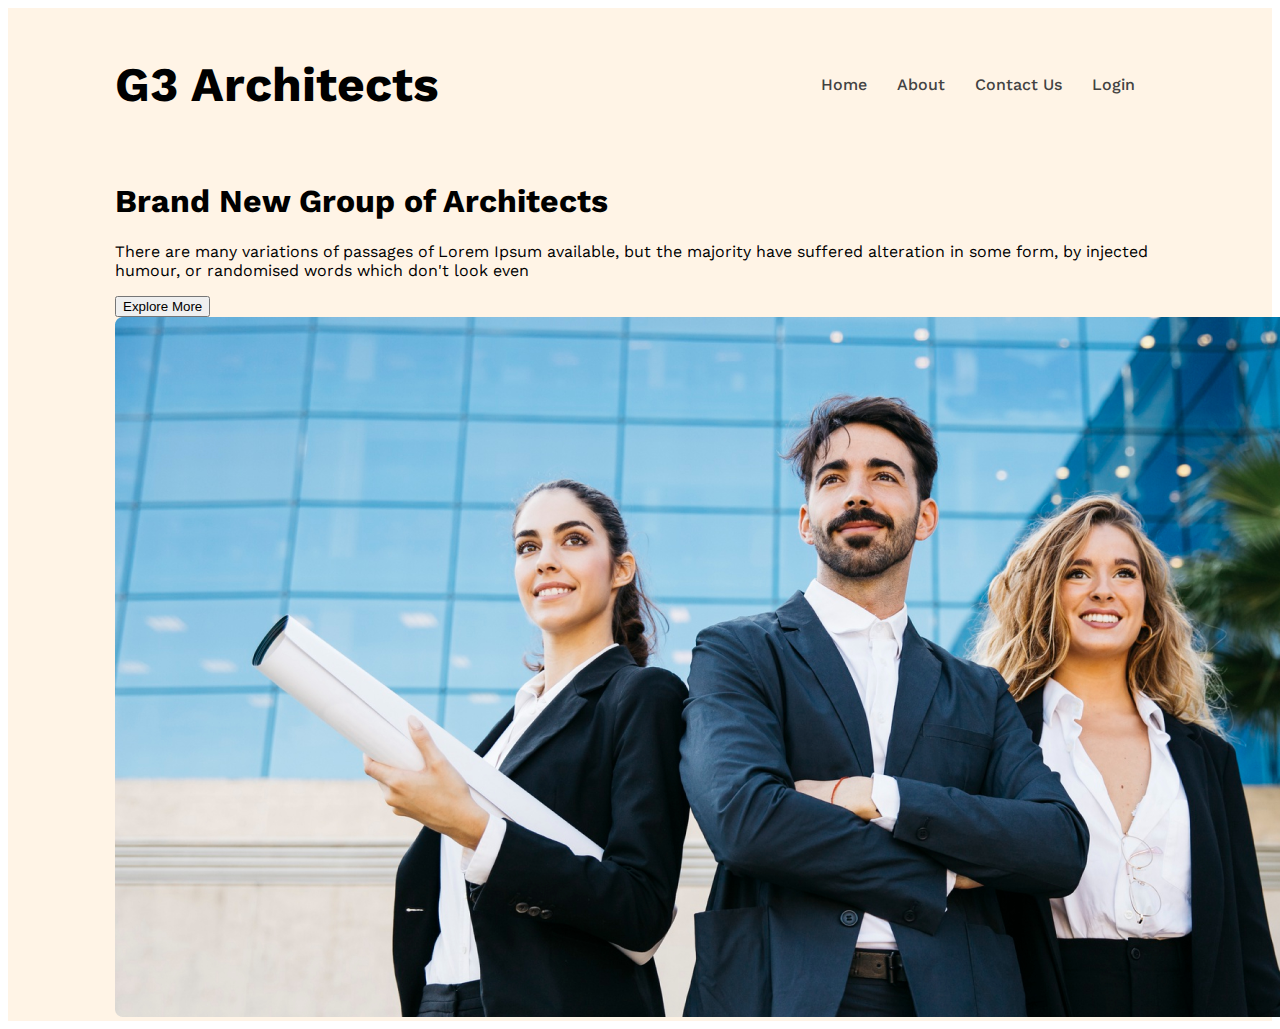
<file: g3-architect-practices/index.html>
<!DOCTYPE html>
<html lang="en">

<head>
    <meta charset="UTF-8">
    <meta name="viewport" content="width=device-width, initial-scale=1.0">
    <title>Architect Website</title>
    <link rel="stylesheet" href="style/style.css">
</head>

<body class="work-sans-font">
    <header class="bg-light">
        <nav class="navbar display-flex">
            <h3 class="brand">G3 Architects</h3>
            <ul class="nav-links display-flex">
                <!-- li.nav-items*4>a-nav-link -->
                <li class="nav-items"><a href="#" class="nav-link text-gray">Home</a></li>
                <li class="nav-items"><a href="#" class="nav-link text-gray">About</a></li>
                <li class="nav-items"><a href="#" class="nav-link text-gray">Contact Us</a></li>
                <li class="nav-items"><a href="#" class="nav-link text-gray">Login</a></li>

            </ul>
        </nav>
        <div class="banner">
            <h1 class="banner-title">Brand New Group of Architects</h1>
            <p class="banner-description">There are many variations of passages of Lorem Ipsum available, but the majority have suffered alteration in some form, by injected humour, or randomised words which don't look even</p>
            <button class="btn-primary">Explore More</button>
            <img src="images/banner.png" alt="">
        </div>
    </header>
    <main>

    </main>
    <footer>

    </footer>
</body>

</html>
</file>
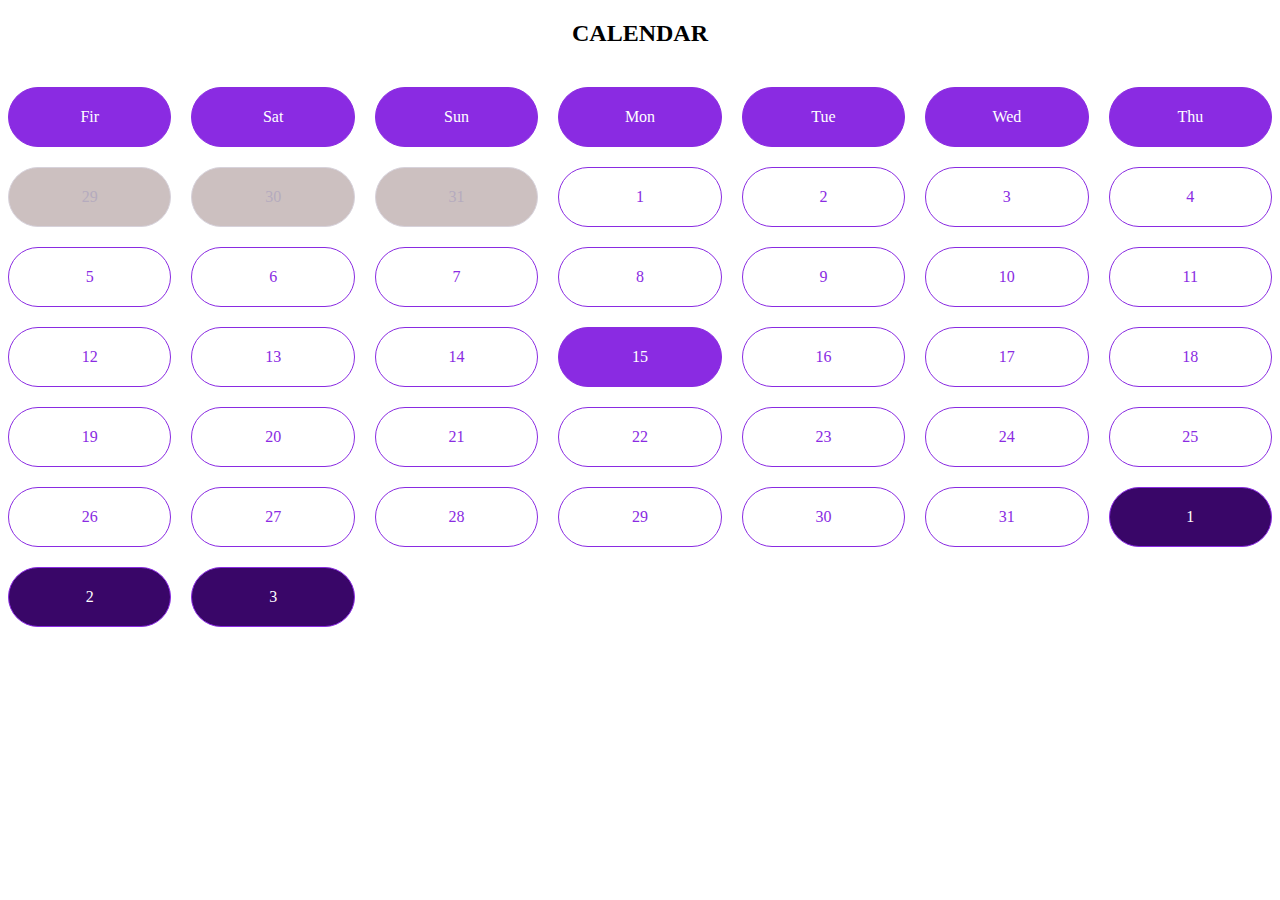
<file: Pseudo-code-html/index.html>
<!DOCTYPE html>
<html lang="en">
<head>
    <meta charset="UTF-8">
    <meta name="viewport" content="width=device-width, initial-scale=1.0">
    <title>Calender</title>
    <link rel="stylesheet" href="style/style.css">
</head>
<body>
    <h2>CALENDAR</h2>
    <div class="calendar">
        <div class="day">Fir</div>
        <div class="day">Sat</div>
        <div class="day">Sun</div>
        <div class="day">Mon</div>
        <div class="day">Tue</div>
        <div class="day">Wed</div>
        <div class="day">Thu</div>
        <div class="date old">29</div>
        <div class="date old">30</div>
        <div class="date old">31</div>
        <div class="date">1</div>
        <div class="date">2</div>
        <div class="date">3</div>
        <div class="date">4</div>
        <div class="date">5</div>
        <div class="date">6</div>
        <div class="date">7</div>
        <div class="date">8</div>
        <div class="date">9</div>
        <div class="date">10</div>
        <div class="date">11</div>
        <div class="date">12</div>
        <div class="date">13</div>
        <div class="date">14</div>
        <div class="date today">15</div>
        <div class="date">16</div>
        <div class="date">17</div>
        <div class="date">18</div>
        <div class="date">19</div>
        <div class="date">20</div>
        <div class="date">21</div>
        <div class="date">22</div>
        <div class="date">23</div>
        <div class="date">24</div>
        <div class="date">25</div>
        <div class="date">26</div>
        <div class="date">27</div>
        <div class="date">28</div>
        <div class="date">29</div>
        <div class="date">30</div>
        <div class="date">31</div>
        <div class="date new">1</div>
        <div class="date new">2</div>
        <div class="date new">3</div>
    </div>
</body>
</html>
</file>
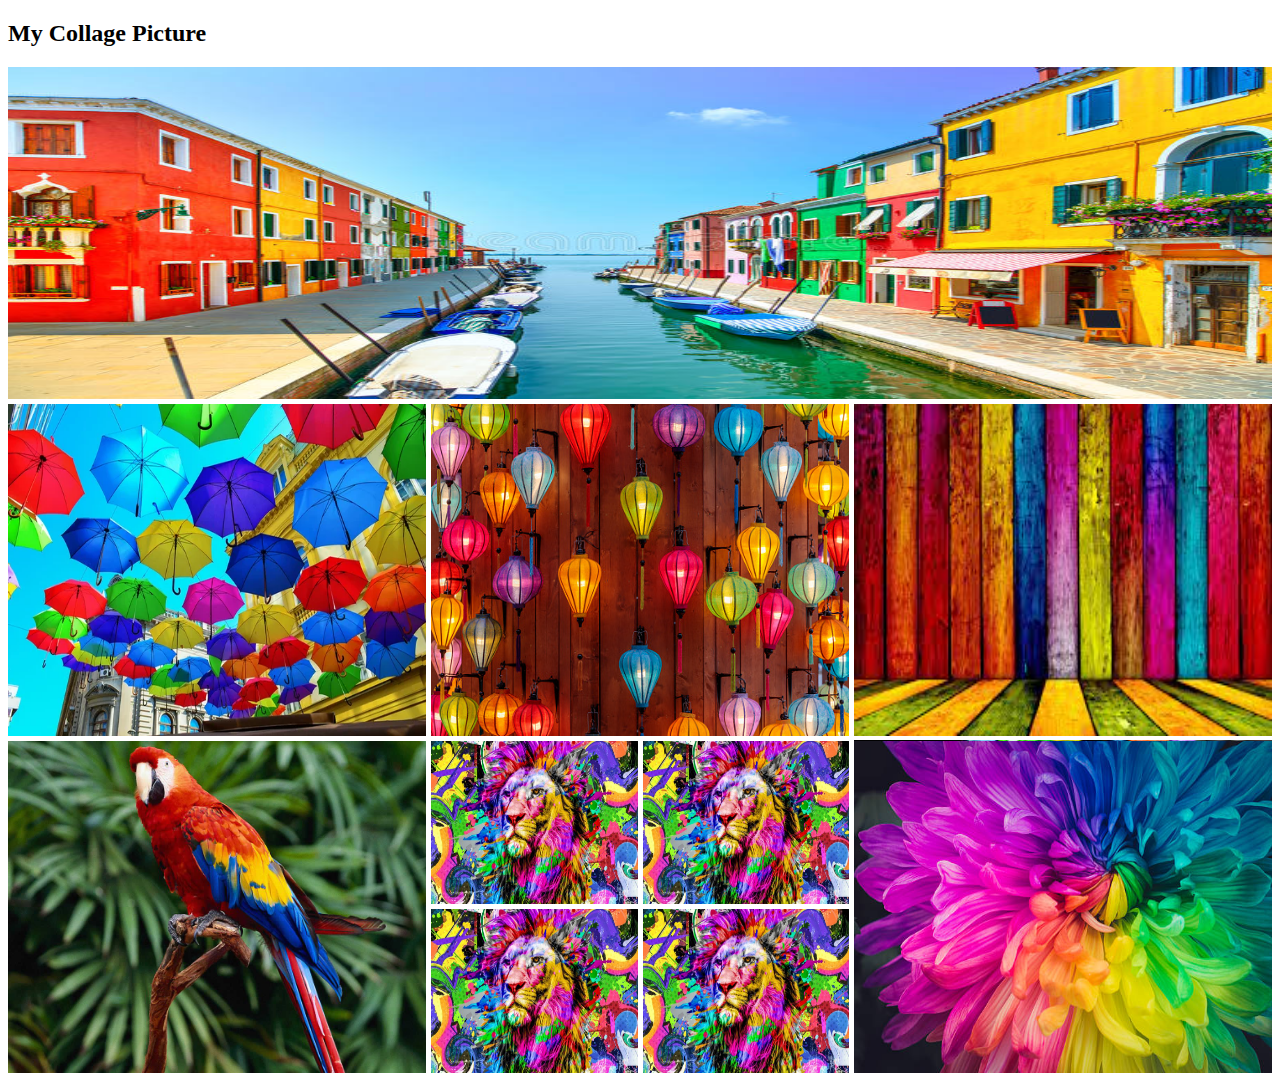
<file: simple-website/index.html>
<!DOCTYPE html>
 <html lang="en">
 <head>
    <meta charset="UTF-8">
    <meta name="viewport" content="width=device-width, initial-scale=1.0">
    <title>Image resizing</title>
    <link rel="stylesheet" href="style/style.css">
 </head>
 <body>
    <header>
        <h2>My Collage Picture</h2>  
    </header>
      <main>
        <section>
            <div class="row">
                <img src="images/A.jpg" alt="">
            </div>
            <div class="row">
                <div>
                    <img src="images/B.jpg" alt="">
                </div>
                <div>
                    <img src="images/C.jpg" alt="">
                </div>
                <div class="verticle-image">
                    <img src="images/D.jpg" alt="">
                    <img src="images/E.jpg" alt="">
                </div>
            </div>
            <div class="row">
                <div>
                    <img src="images/F.jpg" alt="">
                </div>
                <div class="box-collage">
                    <img src="images/G.jpg" alt="">
                    <img src="images/G.jpg" alt="">
                    <img src="images/G.jpg" alt="">
                    <img src="images/G.jpg" alt="">
                </div>
                <div>
                    <img src="images/H.jpg" alt="">
                </div>
            </div>
        </section>
      </main>
 </body>
 </html>
</file>
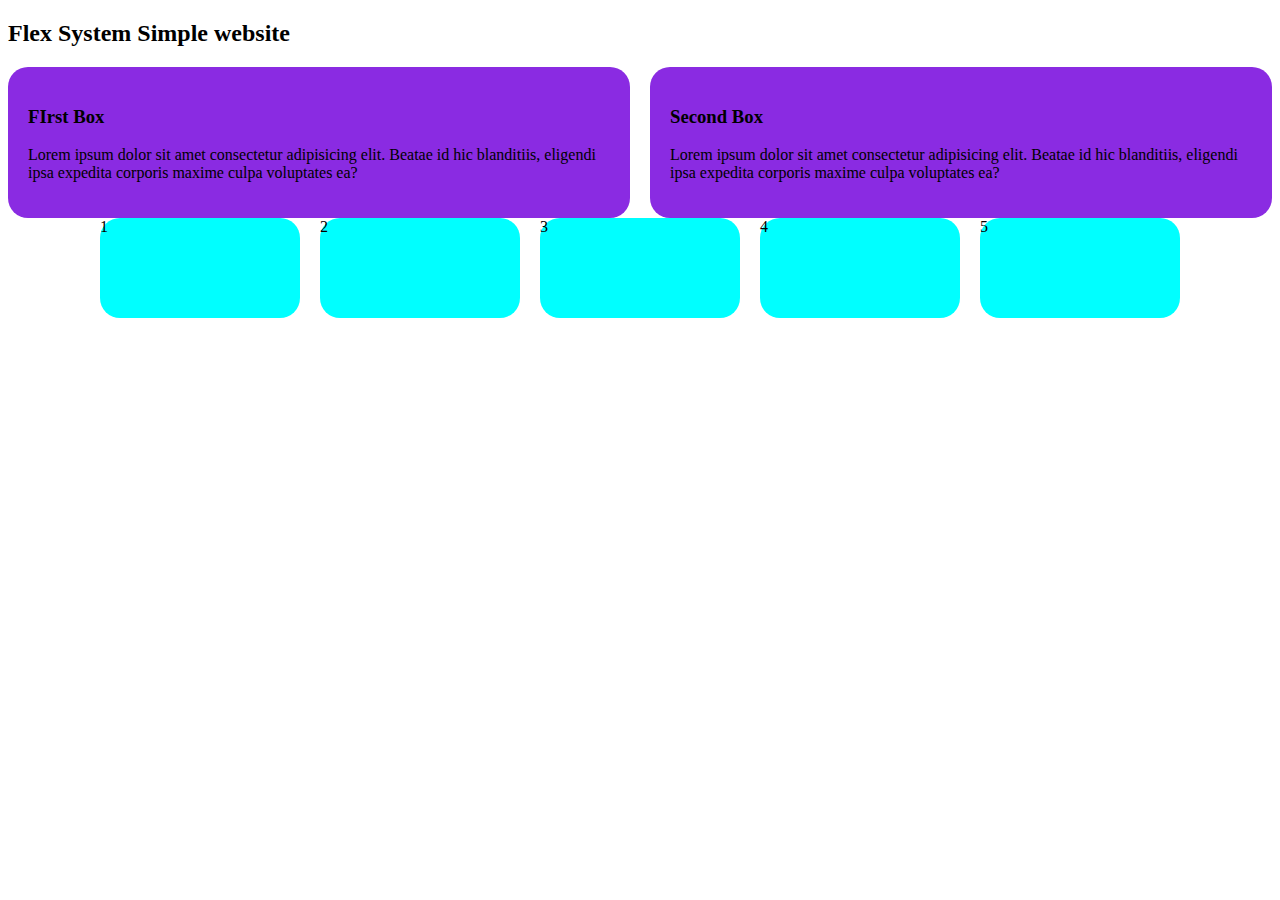
<file: Pseudo-code-html/mediaQueri.html>
<!DOCTYPE html>
<html lang="en">

<head>
    <meta charset="UTF-8">
    <meta name="viewport" content="width=device-width, initial-scale=1.0">
    <title>Flex System</title>
    <style>
        .container{
            display: flex;
            gap: 20px;
        }
        .items{
            width: 200px;
            height: 100px;
            background-color: aqua;
            border-radius:20px;
        }
        .container-2{
            display: flex;
            flex-wrap: wrap;
            gap:20px;
            justify-content: center;
        }
        .box{
            background-color: blueviolet;
            padding: 20px;
            border-radius: 20px;
        }
        @media screen and (max-width: 576px) {
            .container{
                flex-direction: column;
            }
        }
    </style>
</head>

<body>
    <h2>Flex System Simple website</h2>
    <div class="container">
        <div class="box">
            <h3>FIrst Box</h3>
            <p>Lorem ipsum dolor sit amet consectetur adipisicing elit. Beatae id hic blanditiis, eligendi ipsa expedita
                corporis maxime culpa voluptates ea?</p>
        </div>
        <div class="box">
            <h3>Second Box</h3>
            <p>Lorem ipsum dolor sit amet consectetur adipisicing elit. Beatae id hic blanditiis, eligendi ipsa expedita
                corporis maxime culpa voluptates ea?</p>
        </div>
    </div>
    <div class="container-2">
        <div class="items">1</div>
        <div class="items">2</div>
        <div class="items">3</div>
        <div class="items">4</div>
        <div class="items">5</div>
    </div>
</body>

</html>
</file>
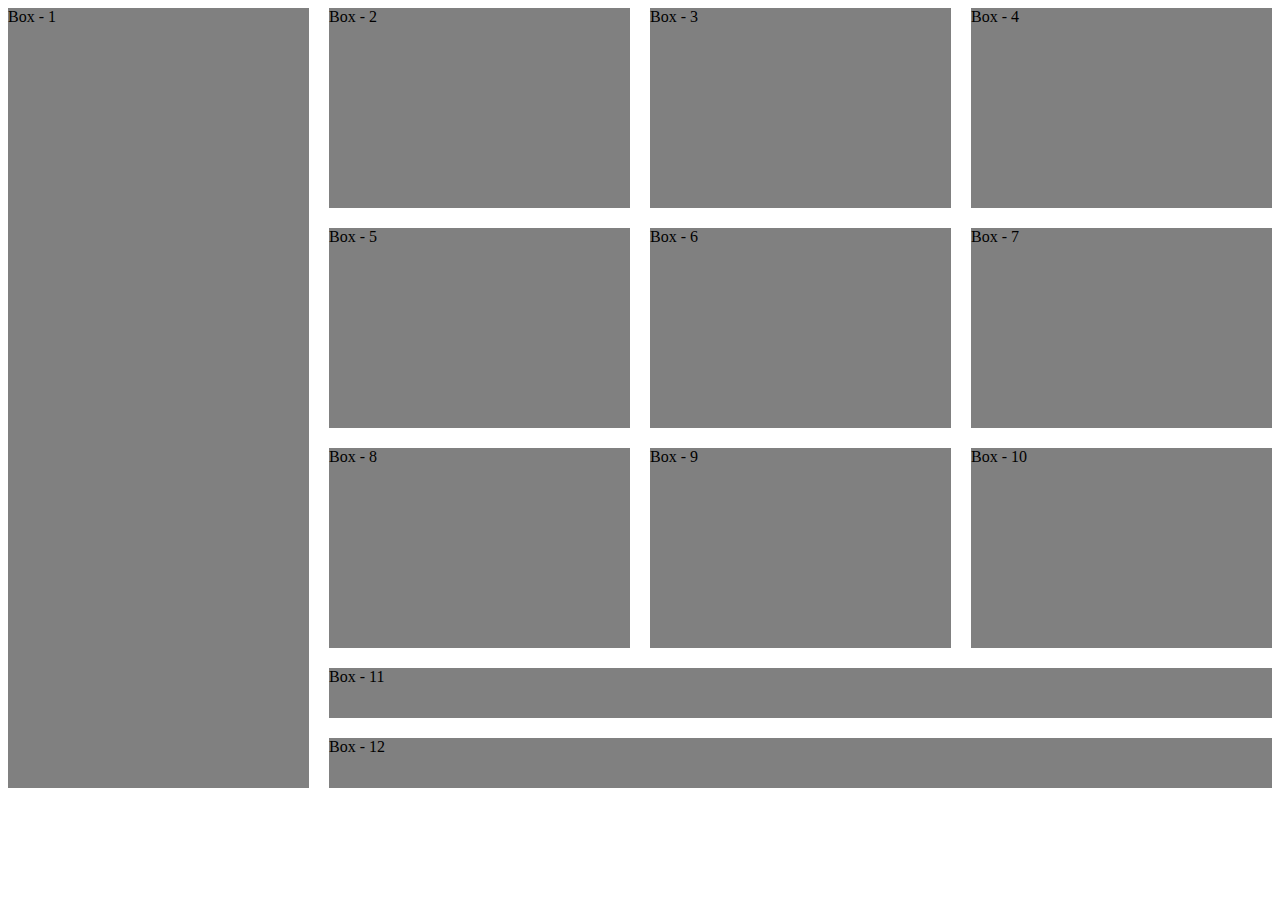
<file: simple-website/grid.html>
<!DOCTYPE html>
<html lang="en">
<head>
    <meta charset="UTF-8">
    <meta name="viewport" content="width=device-width, initial-scale=1.0">
    <title>Grid Style</title>
    <style>
        .container{
            display: grid;
            grid-template-columns: repeat(4, 1fr);
            grid-template-rows: repeat(3,200px) 50px 50px;
            gap: 20px;
        }
        .box{
            background-color: gray;
        }
        #box-1{
            grid-row: span 5;
            /* width: 200px; */
        }
        #box-11, #box-12{
            grid-column: span 3;
        }
    </style>
</head>
<body>
    <div class="container">
        <div class="box" id="box-1">Box - 1</div>
        <div class="box" id="box-2">Box - 2</div>
        <div class="box" id="box-3">Box - 3</div>
        <div class="box" id="box-4">Box - 4</div>
        <div class="box" id="box-5">Box - 5</div>
        <div class="box" id="box-6">Box - 6</div>
        <div class="box" id="box-7">Box - 7</div>
        <div class="box" id="box-8">Box - 8</div>
        <div class="box" id="box-9">Box - 9</div>
        <div class="box" id="box-10">Box - 10</div>
        <div class="box" id="box-11">Box - 11</div>
        <div class="box" id="box-12">Box - 12</div>
    </div>
</body>
</html>
</file>
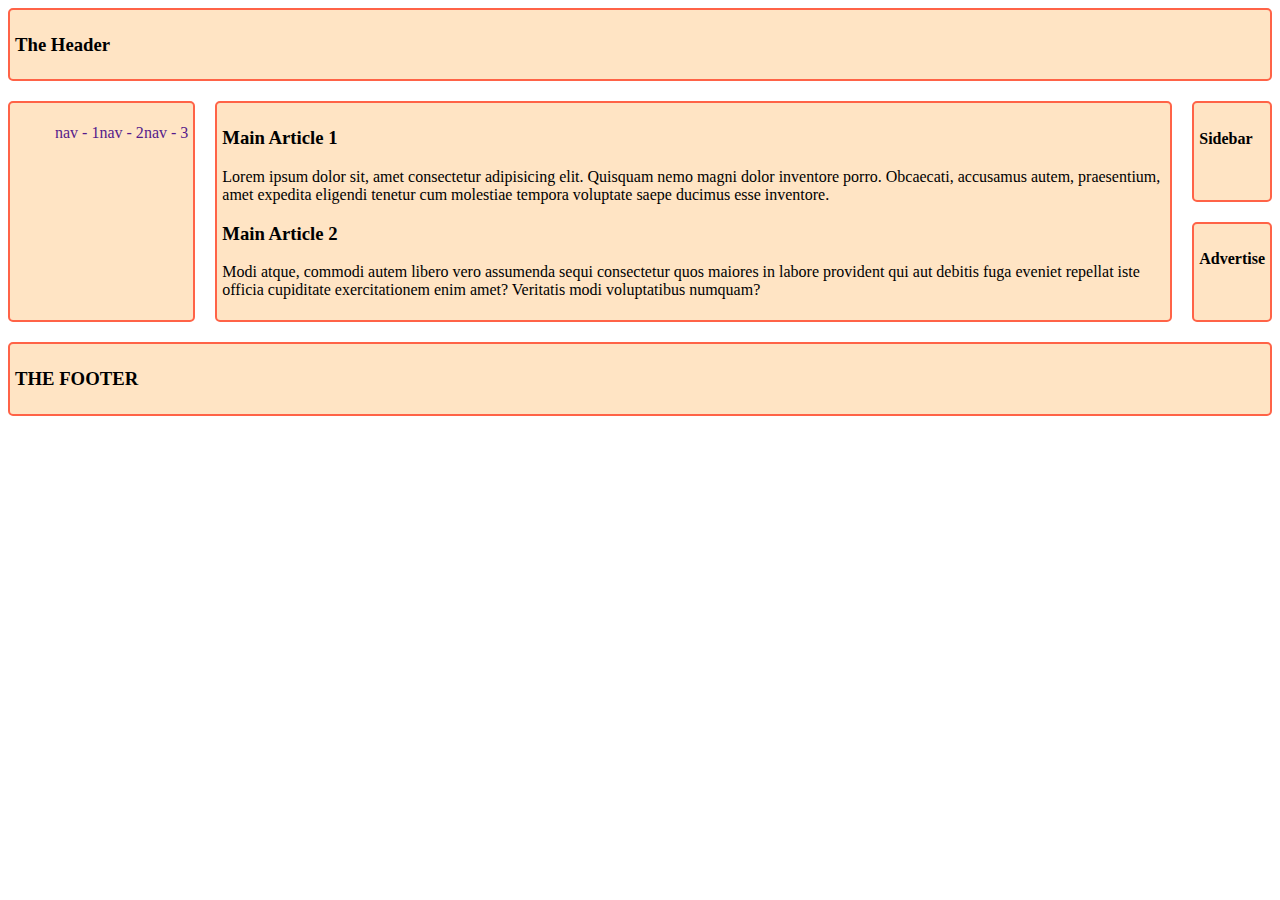
<file: simple-website/gridLayout.html>
<!DOCTYPE html>
<html lang="en">

<head>
    <meta charset="UTF-8">
    <meta name="viewport" content="width=device-width, initial-scale=1.0">
    <title>Grid Layout</title>
    <link rel="stylesheet" href="style/grid.css">
</head>

<body class="container">
    <header class="header">
        <h3>The Header</h3>
    </header>
    <nav class="nav">
        <ul>
            <li><a href="">nav - 1</a></li>
            <li><a href="">nav - 2</a></li>
            <li><a href="">nav - 3</a></li>
        </ul>
    </nav>
    <main class="main">
        <article>
            <h3>Main Article 1</h3>
            <p>Lorem ipsum dolor sit, amet consectetur adipisicing elit. Quisquam nemo magni dolor inventore porro.
                Obcaecati, accusamus autem, praesentium, amet expedita eligendi tenetur cum molestiae tempora voluptate
                saepe ducimus esse inventore.</p>
        </article>
        <article>
            <h3>Main Article 2</h3>
            <p>Modi atque, commodi autem libero vero assumenda sequi consectetur quos maiores in labore provident qui
                aut debitis fuga eveniet repellat iste officia cupiditate exercitationem enim amet? Veritatis modi
                voluptatibus numquam?</p>
        </article>
    </main>
        <div class="sidebar">
            <h4>Sidebar</h4>
        </div>
        <div class="advertise">
            <h4>Advertise</h4>
        </div>
    <footer class="footer">
        <h3>THE FOOTER</h3>
    </footer>
</body>

</html>
</file>
<file: g3-architect-practices/style/style.css>
@import url('https://fonts.googleapis.com/css2?family=Work+Sans:ital,wght@0,100..900;1,100..900&display=swap');


.work-sans-font {
    font-family: "Work Sans", sans-serif;
    font-optical-sizing: auto;
    font-weight: 400;
    font-style: normal;
}

/* shared styles */
.display-flex{
    display: flex;
}

/* dark-2 */
.text-gray{
    color: #424242;
}
/* dark-3 */
.text-light-gray{
    color: #727272;
}

.bg-light{
    background-color: rgba(255, 144, 14, 0.1);
}

/* header styles */

/* navbar related style */
.navbar{
    justify-content: space-between;
    align-items: center;
}
.brand{
    font-weight: 700;
    font-size: 3rem;
}
.nav-items{
    list-style: none;
    margin-right: 30px;
}
.nav-link{
    text-decoration: none;
    font-weight: 500;
}

.navbar, .banner{
    max-width: 1050px;
    margin: 0 auto;
}
</file>
<file: Pseudo-code-html/style/style.css>
.calendar{
    margin-top: 40px;
    display: grid;
    grid-template-columns: repeat(7, 1fr);
    column-gap: 20px;
    row-gap: 20px;
 }
 .date, .day{
    border: 1px solid blueviolet;
    border-radius: 90px;
    text-align: center;
    padding: 20px;
    color: blueviolet;
 }
 .day{
    background-color: blueviolet;
    color: #ffff;
 }
 .today{
    background-color: blueviolet;
    color: #ffff;
 }
.date:hover{
    background-color: blueviolet;
    color: #ffff;
}
.old{
    background-color: #ccc0c0;
    color: rgb(181, 171, 190);
    border: 1px solid rgb(215, 210, 219);
    border-radius: 90px;
}
.new{
    background-color: rgb(57, 6, 104);
    color: #fefefe;
}
h2{
    text-align: center;
    justify-content: flex-start;
}
</file>
<file: simple-website/style/style.css>
img{
    width: 100%;
    height: 100%;
}
.row{
    height: 332px;
    display: flex;
    gap: 5px;
    margin-bottom: 5px;
}
.row > div{
    flex: 1;
}
.verticle-image{
    height: calc(50%-(5px)/2);
}
.box-collage{
    display: grid;
    grid-template-columns: repeat(2,1fr);
    gap: 5px;
}

@media screen and (max-width:576px){
    .row{
        flex-direction: column;
        height: auto;
    }
    .box-collage{
        grid-template-columns: 1fr;
    }
}
@media screen and (min-width: 576px) and (max-width: 992px) {
    .row{
        flex-direction: column;
        height: auto;
    }
}
</file>
<file: simple-website/style/grid.css>
.header, nav, .main, .sidebar, .advertise, .footer{
    background-color: bisque;
    border: 2px solid tomato;
    padding: 5px;
    border-radius: 5px;
}
.header{
    grid-area: header;
}
.nav{
    grid-area: nav;    
}
.nav ul{
    display: flex;
    justify-content: space-around;
}
.nav li{
    list-style: none;
}
.nav li> a{
    text-decoration: none;
}
.main{
    grid-area: main;
}
.sidebar{
    grid-area: sidebar;
}
.advertise{
    grid-area: advertise;
}
.footer{
    grid-area: footer;
}
.container{
    display: grid;
    grid-template-areas: 
    "header header header header"
    "nav    main   main   sidebar"
    "nav    main   main   advertise"
    " footer footer footer footer"
    ;
    gap: 20px;
}

@media screen and (max-width: 576px) {
    .container{
        grid-template-areas: 
        
        "header"
        "nav"
        "main"
        "sidebar"
        "advertise"
        "footer"
        ;
    }
}

@media screen and (min-width: 576px) and (max-width: 992px) {
    .container{
        grid-template-areas: 
        "header    header header header"
        "nav       nav    nav    nav"
        "sidebar   main   main   main"
        "sidebar   main   main   main"
        "advertise footer footer footer"
        ;
        text-align: center;
    }
}
</file>
